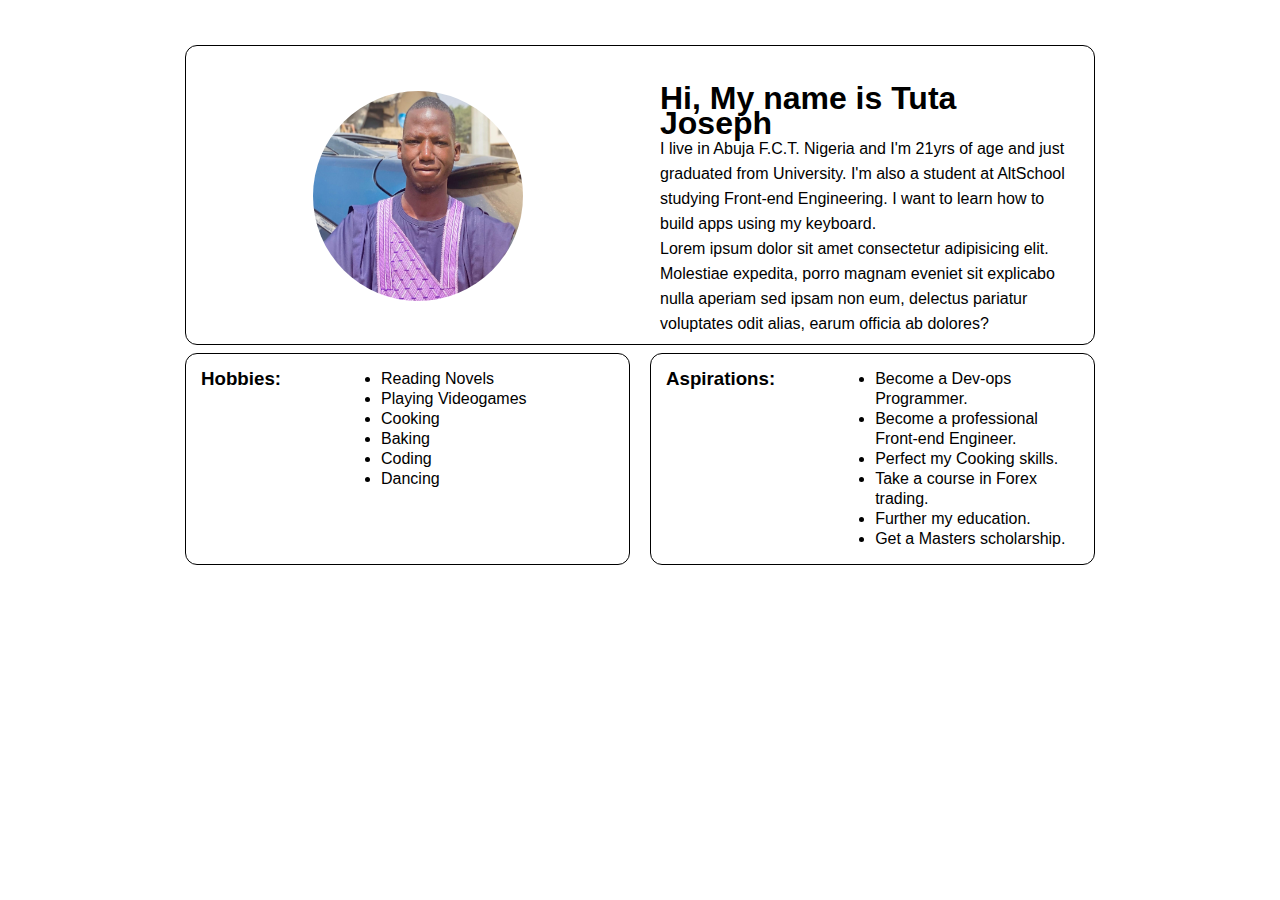
<file: index.html>
<!DOCTYPE html>
<html lang="en">
<head>
    <meta charset="UTF-8">
    <meta name="viewport" content="width=device-width, initial-scale=1.0">
    <title>Profile</title>
    <link rel="stylesheet" href="./style.css">
</head>
<body>
    <main class="container">
        <section class="intro">
            <div class="mainpic">
               <img class="picture" src="./assets/joseph_pic.jpg" alt="Profile-Picture"> 
            </div>
            
            <div class="bio">
             <h1>Hi, My name is Tuta Joseph</h1>
          <p>
            I live in Abuja F.C.T. Nigeria and I'm 21yrs of age and just
            graduated from University. I'm also a student at AltSchool studying
            Front-end Engineering. I want to learn how to build apps using my
            keyboard.
          </p>
          <p>Lorem ipsum dolor sit amet consectetur adipisicing elit. Molestiae expedita, porro magnam eveniet sit explicabo nulla aperiam sed ipsam non eum, delectus pariatur voluptates odit alias, earum officia ab dolores?</p>   
            </div>
        </section>
        <section class="secondsection">
            <div class="hobbies">
                <h3>Hobbies:</h3>
                <ul>
                    <li>Reading Novels</li>
            <li>Playing Videogames</li>
            <li>Cooking</li>
            <li>Baking</li>
            <li>Coding</li>
            <li>Dancing</li>
                </ul>
            </div>
            <div class="goals">
                <h3>Aspirations:</h3>
                <ul>
                   <li>Become a Dev-ops Programmer.</li>
            <li>Become a professional Front-end Engineer.</li>
            <li>Perfect my Cooking skills.</li>
            <li>Take a course in Forex trading.</li>
            <li>Further my education.</li>
            <li>Get a Masters scholarship.</li>
                </ul>
            </div>
        </section>
    </main>
</body>
</html>
</file>
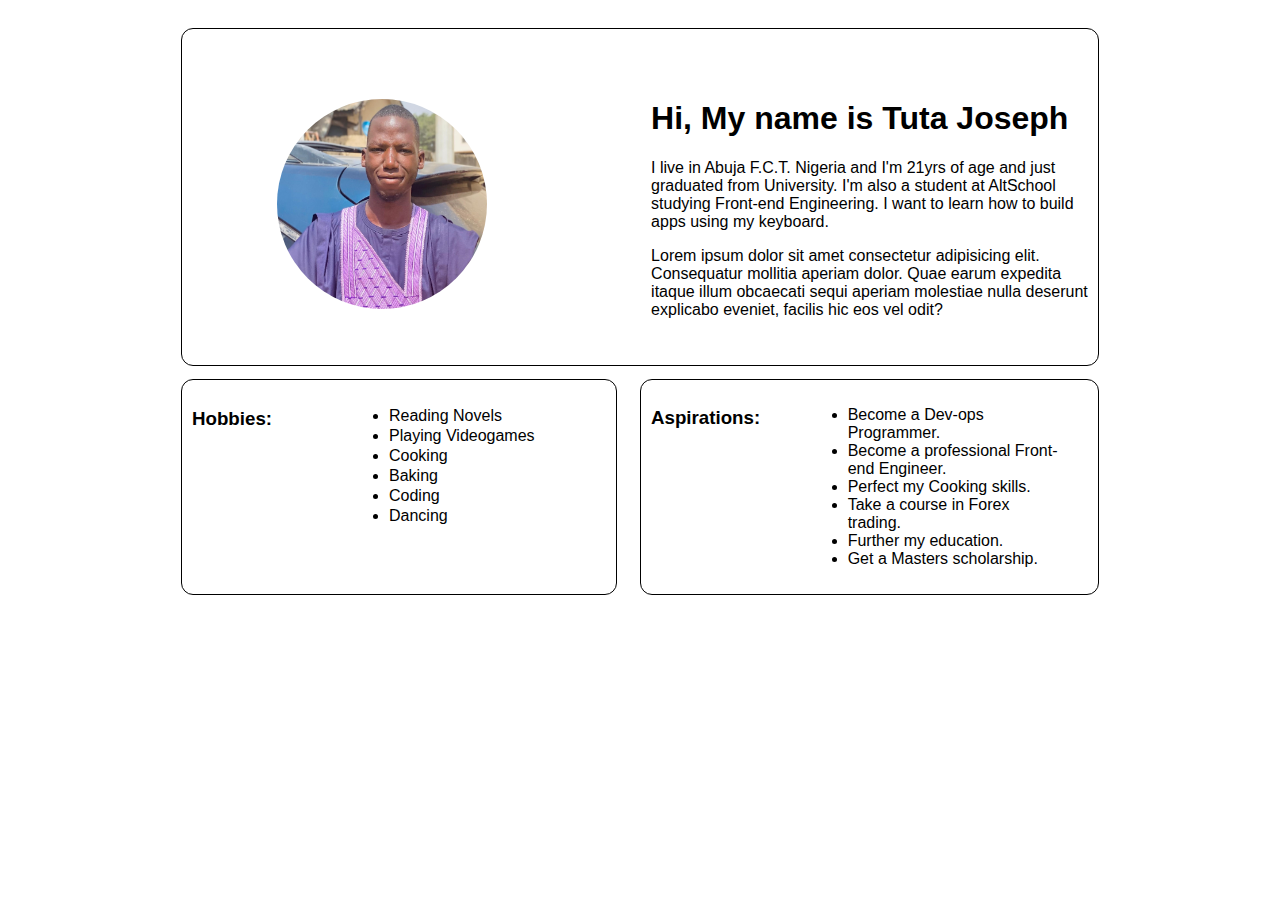
<file: indexed.html>
<!DOCTYPE html>
<html lang="en">
  <head>
    <meta charset="UTF-8" />
    <meta name="viewport" content="width=device-width, initial-scale=1.0" />
    <title>Profiled</title>
    <style>
      * {
        margin: o;
        padding: 0;
        box-sizing: border-box;
        font-family: Arial, Helvetica, sans-serif;
      }

      .container {
        display: grid;
        grid-template-rows: 50% 50%;
        width: 100%;
        padding: 20px;
        gap: 25px;
        border-radius: 12px;
        margin: auto 0;
        border-radius: 12px;
      }

      .picture {
        width: 210px;
        height: 210px;
        border-radius: 50%;
        margin: auto 0;
      }

      .about {
        display: grid;
        grid-template-columns: 40% 60%;
        border: 1px solid black;
        width: 75%;
        margin: auto 0;
        padding: 20px;
        gap: 20px;
        justify-content: center;
        justify-self: center;
        border-radius: 12px;
      }

      .bio {
        width: 87%;
        height: 90%;
        justify-self: center;
        padding: 10px;
        margin-top: 20px;
        border-radius: 12px;
        margin-left: 89px;
      }

      .mainpic {
        text-align: center;
        justify-self: center;
        height: 205px;
        margin-top: 50px;
        border-radius: 12px;
        margin-left: 30px;
      }

      .secondsection {
        display: grid;

        grid-template-columns: 50% 62.5%;
        width: 75%;
        justify-self: center;
        margin: auto 0;
        border-radius: 12px;
      }

      .hobbies {
        display: grid;
        border: 1px solid black;
        grid-template-columns: 50% 50%;
        width: 95%;
        text-align: start;
        border-radius: 12px;
        padding: 10px;
        padding-right: 30px;
        line-height: 20px;
      }

      .goals {
        display: grid;
        border: 1px solid black;
        grid-template-columns: 45% 50%;
        width: 80%;
        text-align: start;
        border-radius: 12px;
        padding: 10px;
        line-height: 18px;
      }
    </style>
  </head>
  <body>
    <main class="container">
      <section class="about">
        <div class="mainpic">
          <img
            class="picture"
            src="./assets/joseph_pic.jpg"
            alt="Profile-Picture"
          />
        </div>

        <div class="bio">
          <h1>Hi, My name is Tuta Joseph</h1>
          <p>
            I live in Abuja F.C.T. Nigeria and I'm 21yrs of age and just
            graduated from University. I'm also a student at AltSchool studying
            Front-end Engineering. I want to learn how to build apps using my
            keyboard.
          </p>
          <p>
            Lorem ipsum dolor sit amet consectetur adipisicing elit. Consequatur
            mollitia aperiam dolor. Quae earum expedita itaque illum obcaecati
            sequi aperiam molestiae nulla deserunt explicabo eveniet, facilis
            hic eos vel odit?
          </p>
        </div>
      </section>

      <section class="secondsection">
        <div class="hobbies">
          <h3>Hobbies:</h3>
          <ul>
            <li>Reading Novels</li>
            <li>Playing Videogames</li>
            <li>Cooking</li>
            <li>Baking</li>
            <li>Coding</li>
            <li>Dancing</li>
          </ul>
        </div>
        <div class="goals">
          <h3>Aspirations:</h3>
          <ul>
            <li>Become a Dev-ops Programmer.</li>
            <li>Become a professional Front-end Engineer.</li>
            <li>Perfect my Cooking skills.</li>
            <li>Take a course in Forex trading.</li>
            <li>Further my education.</li>
            <li>Get a Masters scholarship.</li>
          </ul>
        </div>
      </section>
    </main>
  </body>
</html>
</file>
<file: style.css>
* {
    margin: 0;
    padding: 0;
    box-sizing: border-box;
    font-family: Arial, Helvetica, sans-serif;
}

.picture {
    width: 210px;
    height: 210px;
    border-radius: 50%;
    margin-top: 35px;
}

.container {
    display: flex;
    flex-direction: column;
    padding: 25px;
    margin-top: 20px;
    width: 75%;
    justify-self: center;
    border-radius: 12px;
    gap: 8px;
}
.intro {
    display: flex;
    border: 1px solid black;
    flex-direction: row;
    padding: 10px;
    gap: 10px;
    width: 100%;
    height: 300px;
    border-radius: 12px;
}
.bio {
    line-height: 25px;
    width: 48%;
    border-radius: 12px;
    padding: 10px;
    margin-top: 20px;
}
.mainpic {
    display: flex;
    width: 50%;
    border-radius: 12px;
    justify-content: center;
}
.secondsection {
    display: inline-flex;
    flex-direction: row;
    border-radius: 12px;
    margin: auto 0;
    text-align: center;
    gap: 20px;
}
.hobbies, .goals {
    display: inline-flex;
    border: 1px solid black;
    width: 50%;
    gap: 100px;
    padding: 15px;
    border-radius: 12px;
    line-height: 20px;
    text-align: left;
    
}
</file>
